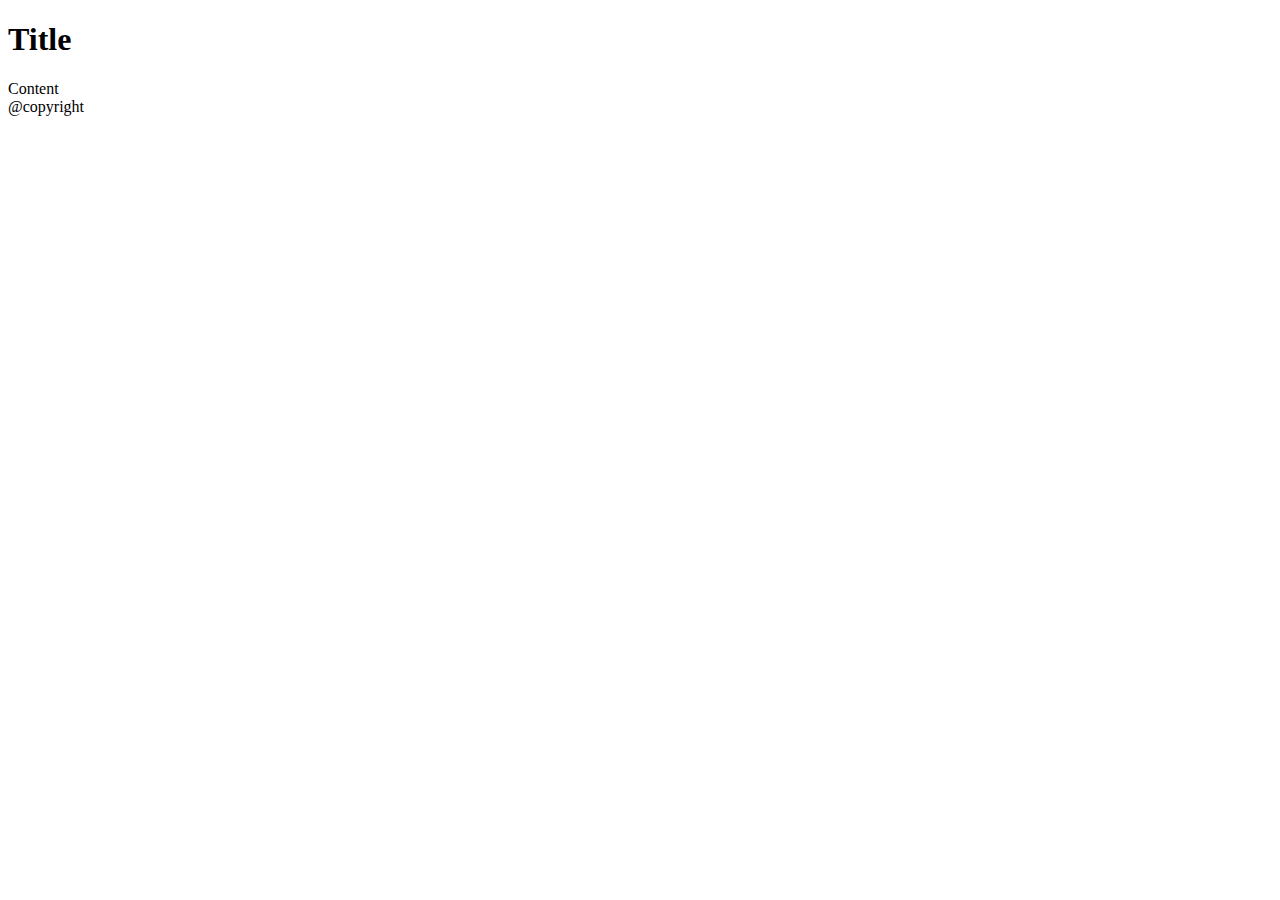
<file: 0x00-semantic_html/0-index.html>
<!DOCTYPE html>

<html lang="en">
  <head>
    <title>Document</title>
  </head>
  <body>
    <header>
      <nav>
        <a href="#"></a>
        <a href="#"></a>
        <a href="#"></a>
      </nav>
    </header>
    <main>
      <article>
        <h1> Title </h1>
        <section> Content </section>
      </article>
    </main>
    <footer>@copyright</footer>
  </body>
</html>
</file>
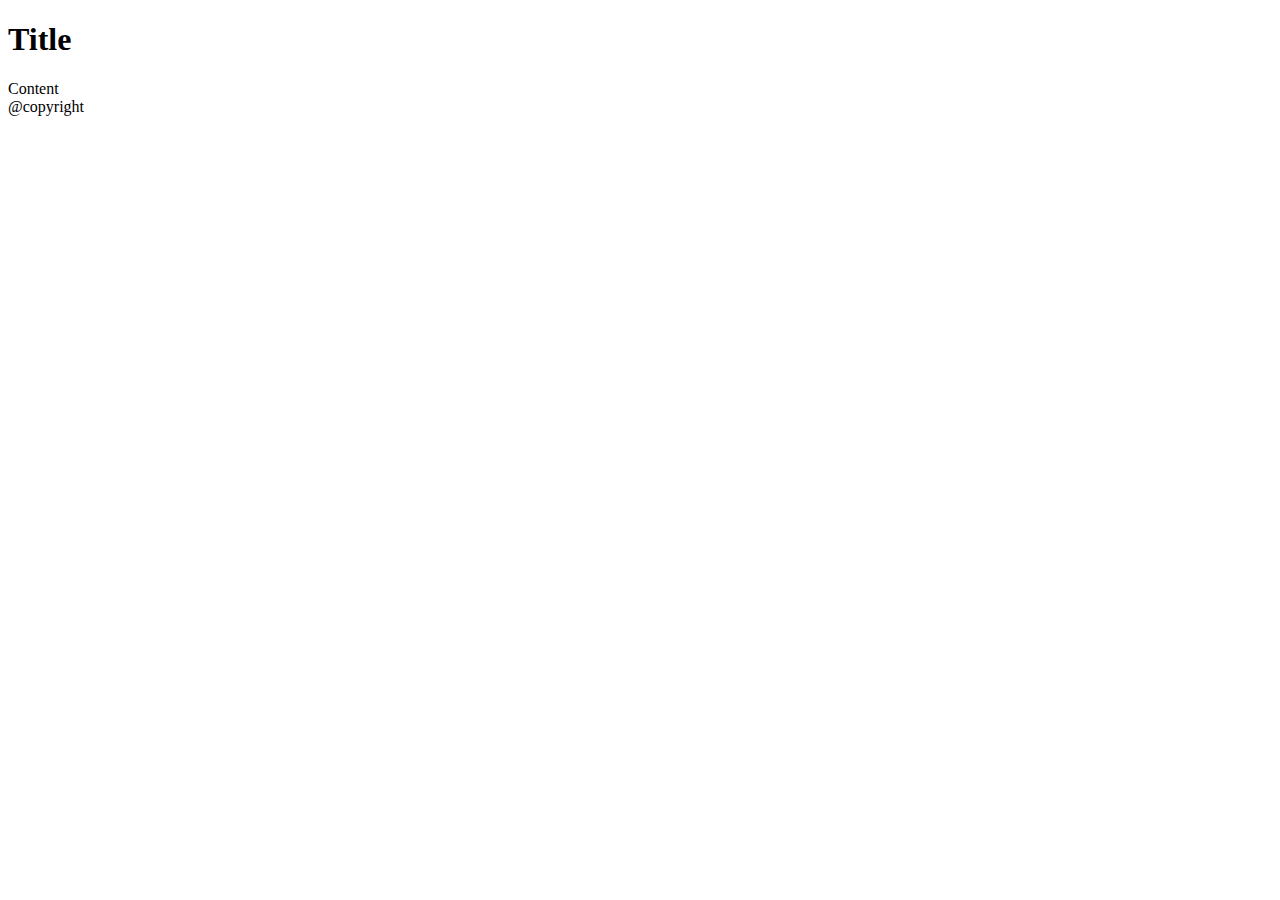
<file: 0x00-semantic_html/1-index.html>
<!DOCTYPE html>
<html lang="en">
  <head>
    <meta charset="UTF-8" />
    <meta
      name="description"
      content="A blog post about semantic HTML and accessibility practices"
    />
    <meta name="keywords" content="HTML, Semantic, Accessibility, Blog,SEO" />
    <meta name="author" content="Hanna Tariku" />
    <meta name="viewport" content="width=device-width, initial-scale=1.0" />
    <title>Semantic Html Blog Post</title>
  </head>
  <body>
    <header>
      <nav>
        <a href="#"></a>
        <a href="#"></a>
        <a href="#"></a>
      </nav>
    </header>
    <main>
      <article>
        <h1> Title </h1>
        <section> Content </section>
      </article>
    </main>
    <footer>@copyright</footer>
  
  </body>
</html>
</file>
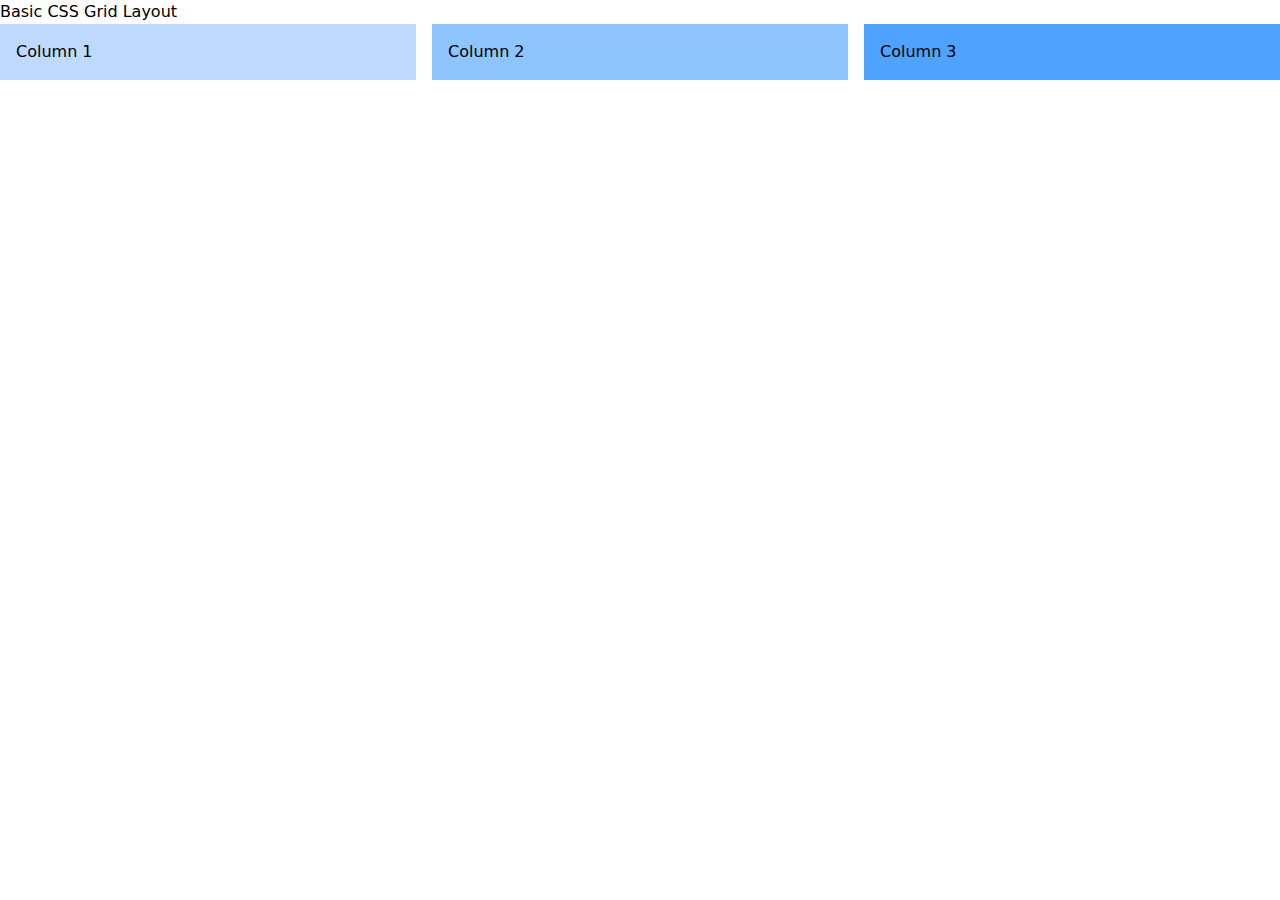
<file: 0x02-tailwind-css/1-index.html>
<!DOCTYPE html>
<html lang="en" dir="ltr">
  <head>
    <meta charset="UTF-8" />
    <meta name="viewport" content="width=device-width, initial-scale=1.0" />
    <title>Basic CSS Grid Layout</title>
    <link href="./src/output.css" rel="stylesheet" />
  </head>
  <body>
    <header>
      <h1>Basic CSS Grid Layout</h1>
    </header>

    <main class="grid grid-cols-3 gap-4">
      <div class="bg-blue-200 p-4">Column 1</div>
      <div class="bg-blue-300 p-4">Column 2</div>
      <div class="bg-blue-400 p-4">Column 3</div>
    </main>
  </body>
</html>
</file>
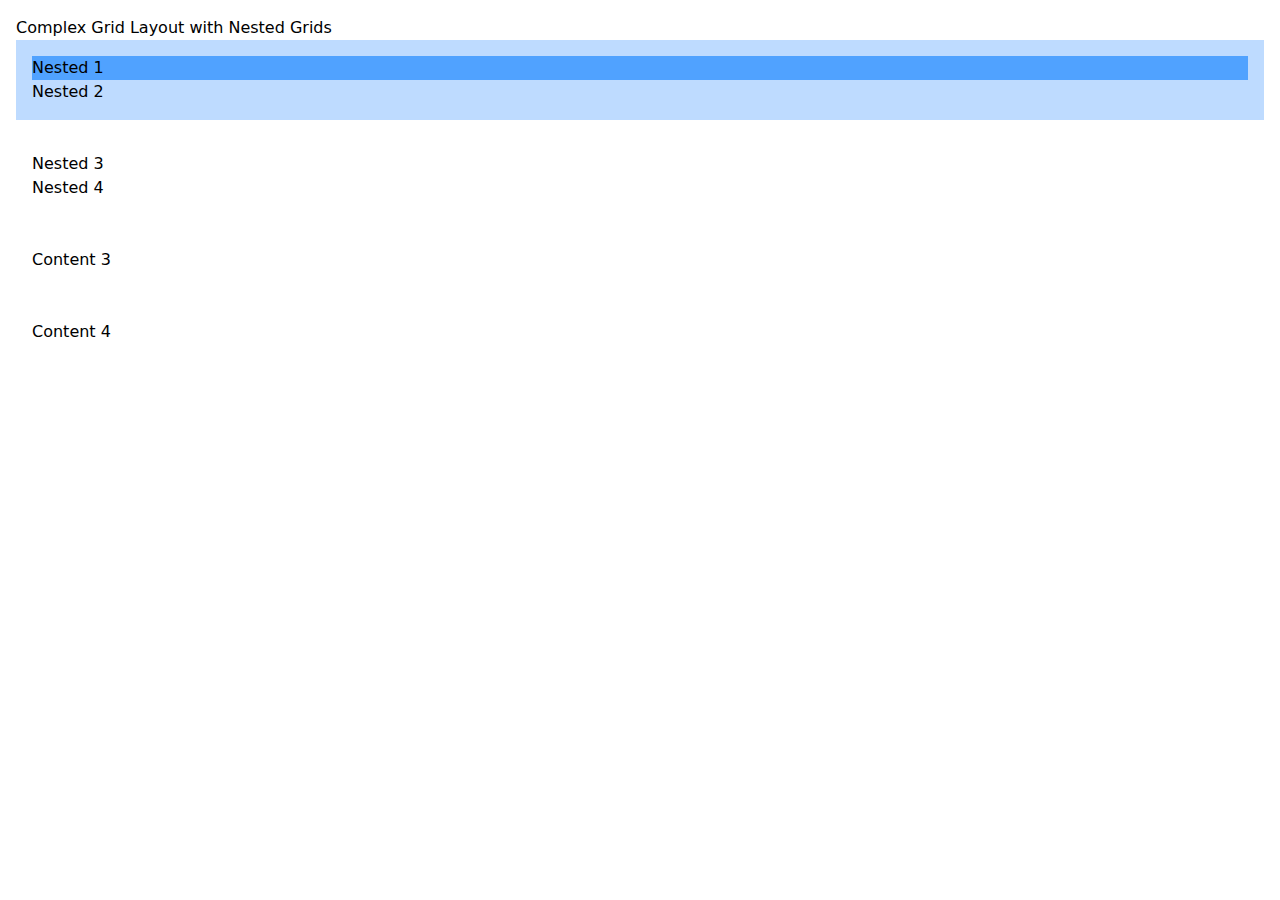
<file: 0x02-tailwind-css/2-index.html>
<!DOCTYPE html>
<html lang="en">
  <head>
    <meta charset="UTF-8" />
    <meta name="viewport" content="width=device-width, initial-scale=1.0" />
    <title>Complex Grid Layout</title>
    <link href="./src/output.css" rel="stylesheet" />
  </head>
  <body class="p-4">
    <header>
      <h1>Complex Grid Layout with Nested Grids</h1>
    </header>

    <main class="grid grid-cols-2 gap-4">
      <div class="grid grid-cols-2 p-4 gap-2 bg-blue-200">
        <div class="bg-blue-400 p-2">Nested 1</div>
        <div class="bg-blue-500 p-2">Nested 2</div>
      </div>
      <div class="grid grid-cols-2 p-4 gap-2 bg-red-200">
        <div class="bg-red-400 p-2">Nested 3</div>
        <div class="bg-red-500 p-2">Nested 4</div>
      </div>
      <div class="bg-green-200 p-4">Content 3</div>
      <div class="bg-yellow-200 p-4">Content 4</div>
    </main>
  </body>
</html>
</file>
<file: 0x02-tailwind-css/src/output.css>
/*! tailwindcss v4.1.6 | MIT License | https://tailwindcss.com */
@layer properties;
@layer theme, base, components, utilities;
@layer theme {
  :root, :host {
    --font-sans: ui-sans-serif, system-ui, sans-serif, "Apple Color Emoji",
      "Segoe UI Emoji", "Segoe UI Symbol", "Noto Color Emoji";
    --font-mono: ui-monospace, SFMono-Regular, Menlo, Monaco, Consolas, "Liberation Mono",
      "Courier New", monospace;
    --color-blue-200: oklch(88.2% 0.059 254.128);
    --color-blue-300: oklch(80.9% 0.105 251.813);
    --color-blue-400: oklch(70.7% 0.165 254.624);
    --spacing: 0.25rem;
    --text-3xl: 1.875rem;
    --text-3xl--line-height: calc(2.25 / 1.875);
    --font-weight-bold: 700;
    --default-font-family: var(--font-sans);
    --default-mono-font-family: var(--font-mono);
  }
}
@layer base {
  *, ::after, ::before, ::backdrop, ::file-selector-button {
    box-sizing: border-box;
    margin: 0;
    padding: 0;
    border: 0 solid;
  }
  html, :host {
    line-height: 1.5;
    -webkit-text-size-adjust: 100%;
    tab-size: 4;
    font-family: var(--default-font-family, ui-sans-serif, system-ui, sans-serif, "Apple Color Emoji", "Segoe UI Emoji", "Segoe UI Symbol", "Noto Color Emoji");
    font-feature-settings: var(--default-font-feature-settings, normal);
    font-variation-settings: var(--default-font-variation-settings, normal);
    -webkit-tap-highlight-color: transparent;
  }
  hr {
    height: 0;
    color: inherit;
    border-top-width: 1px;
  }
  abbr:where([title]) {
    -webkit-text-decoration: underline dotted;
    text-decoration: underline dotted;
  }
  h1, h2, h3, h4, h5, h6 {
    font-size: inherit;
    font-weight: inherit;
  }
  a {
    color: inherit;
    -webkit-text-decoration: inherit;
    text-decoration: inherit;
  }
  b, strong {
    font-weight: bolder;
  }
  code, kbd, samp, pre {
    font-family: var(--default-mono-font-family, ui-monospace, SFMono-Regular, Menlo, Monaco, Consolas, "Liberation Mono", "Courier New", monospace);
    font-feature-settings: var(--default-mono-font-feature-settings, normal);
    font-variation-settings: var(--default-mono-font-variation-settings, normal);
    font-size: 1em;
  }
  small {
    font-size: 80%;
  }
  sub, sup {
    font-size: 75%;
    line-height: 0;
    position: relative;
    vertical-align: baseline;
  }
  sub {
    bottom: -0.25em;
  }
  sup {
    top: -0.5em;
  }
  table {
    text-indent: 0;
    border-color: inherit;
    border-collapse: collapse;
  }
  :-moz-focusring {
    outline: auto;
  }
  progress {
    vertical-align: baseline;
  }
  summary {
    display: list-item;
  }
  ol, ul, menu {
    list-style: none;
  }
  img, svg, video, canvas, audio, iframe, embed, object {
    display: block;
    vertical-align: middle;
  }
  img, video {
    max-width: 100%;
    height: auto;
  }
  button, input, select, optgroup, textarea, ::file-selector-button {
    font: inherit;
    font-feature-settings: inherit;
    font-variation-settings: inherit;
    letter-spacing: inherit;
    color: inherit;
    border-radius: 0;
    background-color: transparent;
    opacity: 1;
  }
  :where(select:is([multiple], [size])) optgroup {
    font-weight: bolder;
  }
  :where(select:is([multiple], [size])) optgroup option {
    padding-inline-start: 20px;
  }
  ::file-selector-button {
    margin-inline-end: 4px;
  }
  ::placeholder {
    opacity: 1;
  }
  @supports (not (-webkit-appearance: -apple-pay-button))  or (contain-intrinsic-size: 1px) {
    ::placeholder {
      color: currentcolor;
      @supports (color: color-mix(in lab, red, red)) {
        color: color-mix(in oklab, currentcolor 50%, transparent);
      }
    }
  }
  textarea {
    resize: vertical;
  }
  ::-webkit-search-decoration {
    -webkit-appearance: none;
  }
  ::-webkit-date-and-time-value {
    min-height: 1lh;
    text-align: inherit;
  }
  ::-webkit-datetime-edit {
    display: inline-flex;
  }
  ::-webkit-datetime-edit-fields-wrapper {
    padding: 0;
  }
  ::-webkit-datetime-edit, ::-webkit-datetime-edit-year-field, ::-webkit-datetime-edit-month-field, ::-webkit-datetime-edit-day-field, ::-webkit-datetime-edit-hour-field, ::-webkit-datetime-edit-minute-field, ::-webkit-datetime-edit-second-field, ::-webkit-datetime-edit-millisecond-field, ::-webkit-datetime-edit-meridiem-field {
    padding-block: 0;
  }
  :-moz-ui-invalid {
    box-shadow: none;
  }
  button, input:where([type="button"], [type="reset"], [type="submit"]), ::file-selector-button {
    appearance: button;
  }
  ::-webkit-inner-spin-button, ::-webkit-outer-spin-button {
    height: auto;
  }
  [hidden]:where(:not([hidden="until-found"])) {
    display: none !important;
  }
}
@layer utilities {
  .grid {
    display: grid;
  }
  .table {
    display: table;
  }
  .border-collapse {
    border-collapse: collapse;
  }
  .resize {
    resize: both;
  }
  .grid-cols-1 {
    grid-template-columns: repeat(1, minmax(0, 1fr));
  }
  .grid-cols-3 {
    grid-template-columns: repeat(3, minmax(0, 1fr));
  }
  .gap-4 {
    gap: calc(var(--spacing) * 4);
  }
  .border {
    border-style: var(--tw-border-style);
    border-width: 1px;
  }
  .bg-blue-200 {
    background-color: var(--color-blue-200);
  }
  .bg-blue-300 {
    background-color: var(--color-blue-300);
  }
  .bg-blue-400 {
    background-color: var(--color-blue-400);
  }
  .p-4 {
    padding: calc(var(--spacing) * 4);
  }
  .text-3xl {
    font-size: var(--text-3xl);
    line-height: var(--tw-leading, var(--text-3xl--line-height));
  }
  .font-bold {
    --tw-font-weight: var(--font-weight-bold);
    font-weight: var(--font-weight-bold);
  }
  .underline {
    text-decoration-line: underline;
  }
  .outline {
    outline-style: var(--tw-outline-style);
    outline-width: 1px;
  }
}
@media (max-width: 768px) {
  main {
    grid-template-columns: 1fr;
  }
}
@property --tw-border-style {
  syntax: "*";
  inherits: false;
  initial-value: solid;
}
@property --tw-font-weight {
  syntax: "*";
  inherits: false;
}
@property --tw-outline-style {
  syntax: "*";
  inherits: false;
  initial-value: solid;
}
@layer properties {
  @supports ((-webkit-hyphens: none) and (not (margin-trim: inline))) or ((-moz-orient: inline) and (not (color:rgb(from red r g b)))) {
    *, ::before, ::after, ::backdrop {
      --tw-border-style: solid;
      --tw-font-weight: initial;
      --tw-outline-style: solid;
    }
  }
}
</file>
